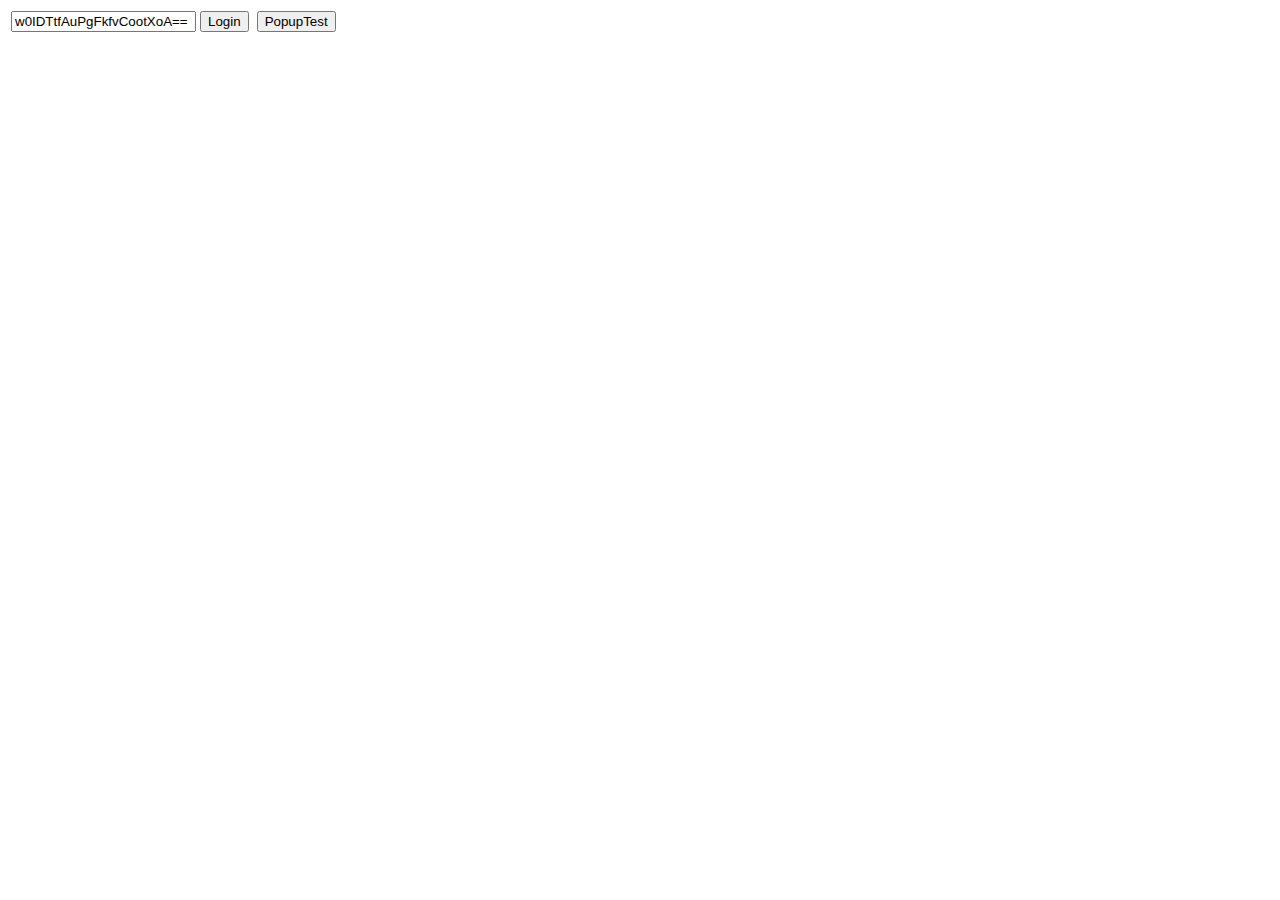
<file: Moamam.WEB/Login.html>
﻿<!DOCTYPE html>
<html xmlns="http://www.w3.org/1999/xhtml">
<head>
<meta http-equiv="Content-Type" content="text/html; charset=utf-8"/>
    <title></title>
<script type="text/javascript">
    
    function SetLogin()
    {
        location.href = "/LogIn/LogIn.aspx?UserID=" + document.getElementById("UserID").value;
    }


    function winopen()
    {
        url = "/LogIn/LogIn.aspx?UserID=" + document.getElementById("UserID").value;
        window.open(url, '', 'toolbar=no,scrollbars=yes,resizable=yes,top=0,left=0,width=1024,height=768');
    }

</script>
</head>
<body>

    <form name="frm1" method="post">

        <table>
            <tr>
                <td>
                    <input type="text" id="UserID" value="w0IDTtfAuPgFkfvCootXoA==" />
                </td>
                <td>
                    <input type="button" value="Login" onclick="SetLogin();" />&nbsp;
                    <input type="button" value="PopupTest" onclick="winopen();" />
                </td>
            </tr>
        </table>

    </form>

</body>
</html>
</file>
